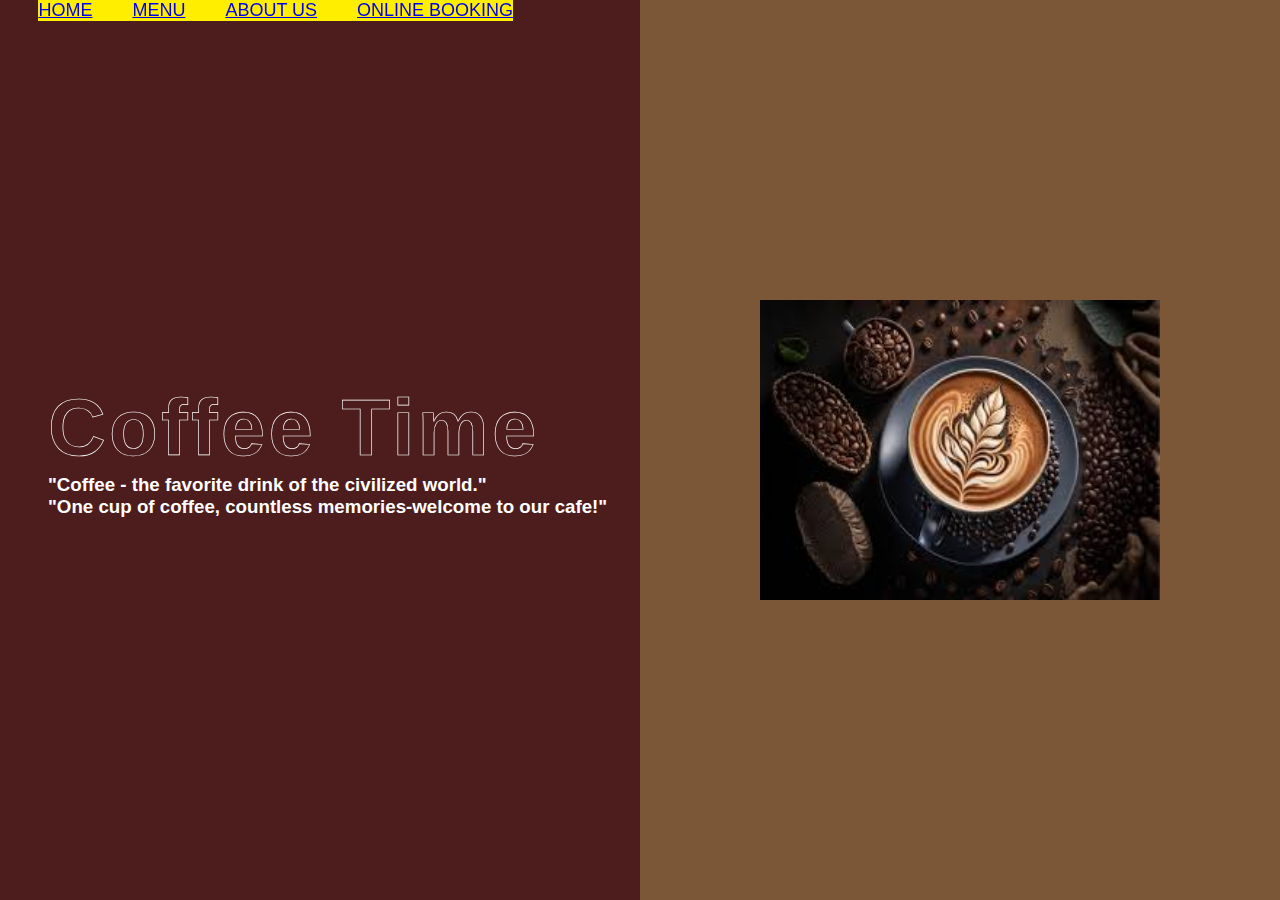
<file: INDEX.HTML>
<!DOCTYPE html>
<html lang="en">
<head>
    <meta charset="UTF-8">
    <meta name="viewport" content="width=device-width, initial-scale=1.0">
    <title>MY CAFE</title>
    <link rel="stylesheet" href="./STYLE.CSS">
</head>
<body>

    <div class="nav">

            
            <ul class="navlist">
                  
                <li><a href="#">HOME</a></li>
                <li><a href="./MENU.HTML"> MENU</li></a>
                <li><a href="./ABOUT US.HTML">ABOUT US</li></a>
                <li><a href="./ONLINE BOOKING.HTML">ONLINE BOOKING</li></a>

            </ul>

    </div>
    <section class="ho">

        <div class="ho_split left">
            <div class="cof">

                <h1 >Coffee Time</h1>

                <p>

                   <h3>
                    "Coffee - the favorite drink of the civilized world." <br>
                    "One cup of coffee, countless memories-welcome to our cafe!"
                   </h3>

                </p>

            </div>

        </div>
         
        <div class="ho_split right">
             
            <img src="cafffee-3.jpeg" id="im"> 
             
        </div>
         

    </section>

</body>
</html>
</file>
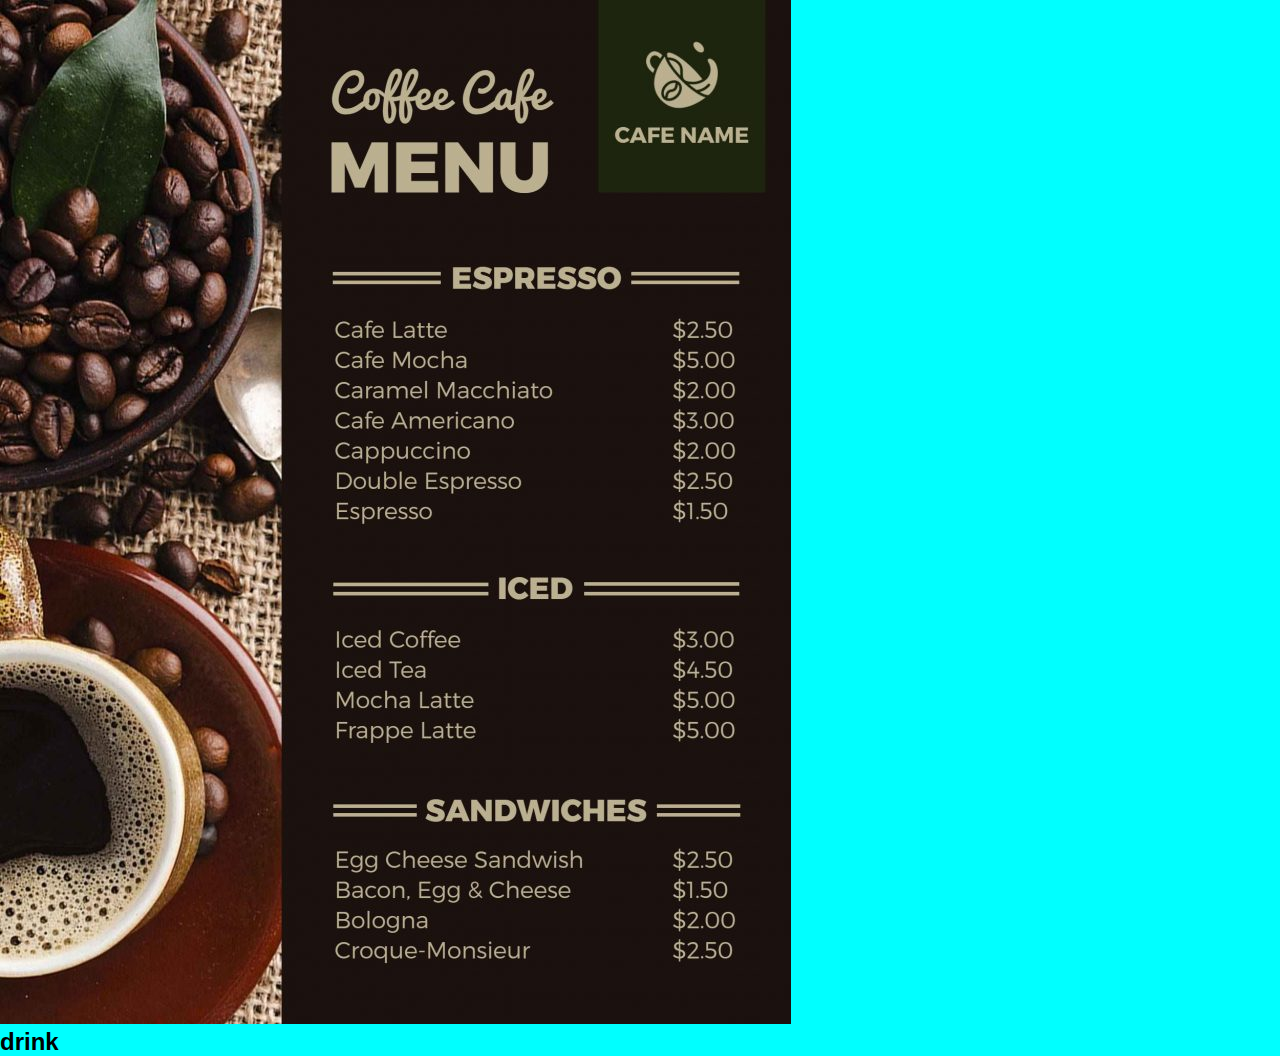
<file: ABOUT US.HTML>
<!DOCTYPE html>
<html lang="en">
<head>
    <meta charset="UTF-8">
    <meta name="viewport" content="width=device-width, initial-scale=1.0">
    <title>ABOUT US</title>
    <link rel="stylesheet" href="./STYLE.CSS">
</head>
<body class="bo2">
     <section>

        <div class="me_1">
         
        </div>
           <img src="./menu.jpg">
           <h2>drink</h2>
           
        </div>

     </section>

</body>
</html>
</file>
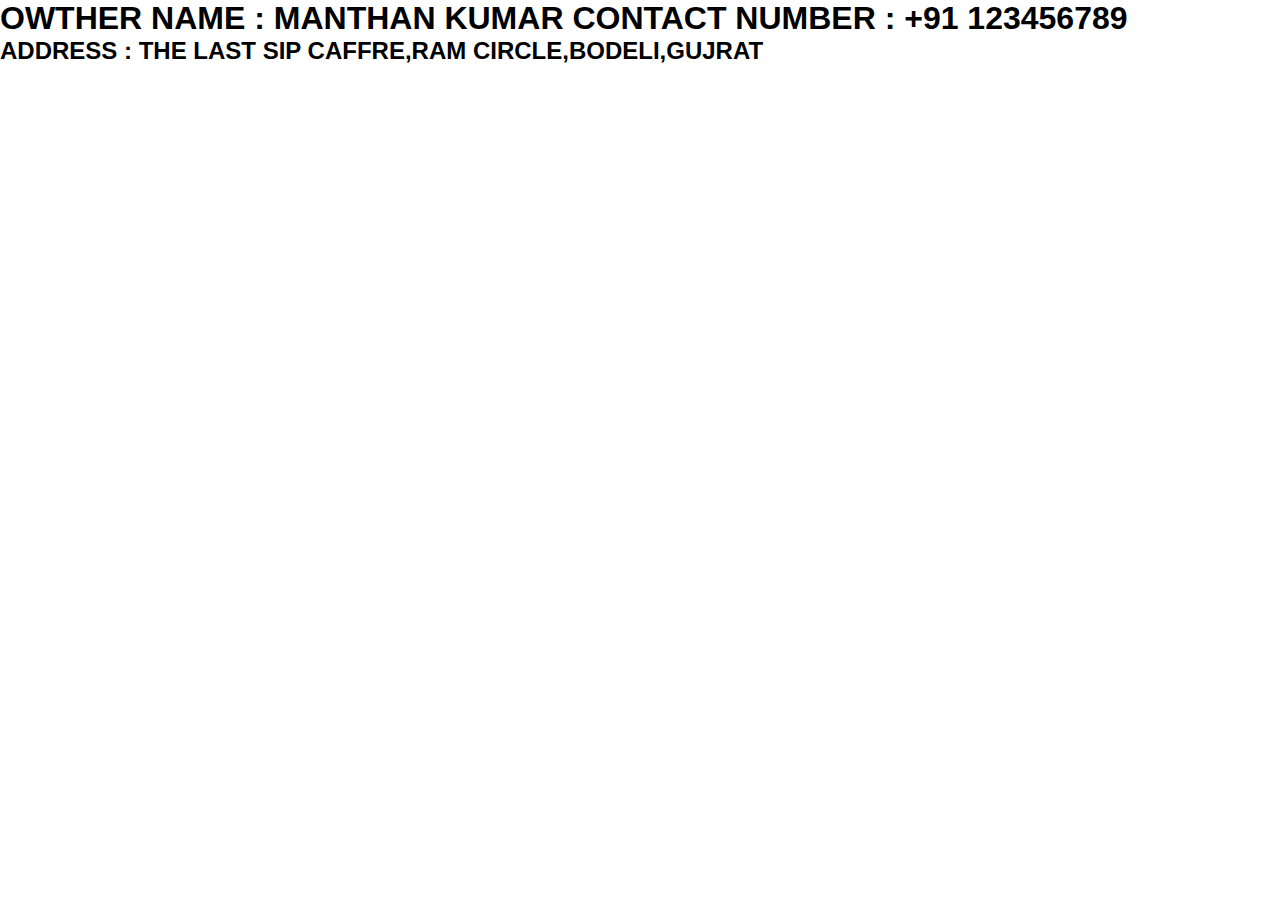
<file: CONTACT.HTML>
<!DOCTYPE html>
<html lang="en">
<head>
    <meta charset="UTF-8">
    <meta name="viewport" content="width=device-width, initial-scale=1.0">
    <title>ABOUT US</title>
    <link rel="stylesheet" href="./STYLE.CSS">
</head>
<body class="bo4">
    
     <h1>
        OWTHER NAME : MANTHAN KUMAR
        CONTACT NUMBER : +91 123456789
     </h1>
        <p>
             <h2>
                ADDRESS : THE LAST SIP CAFFRE,RAM CIRCLE,BODELI,GUJRAT
             </h2>
        </p>
    
</body>
</html>
</file>
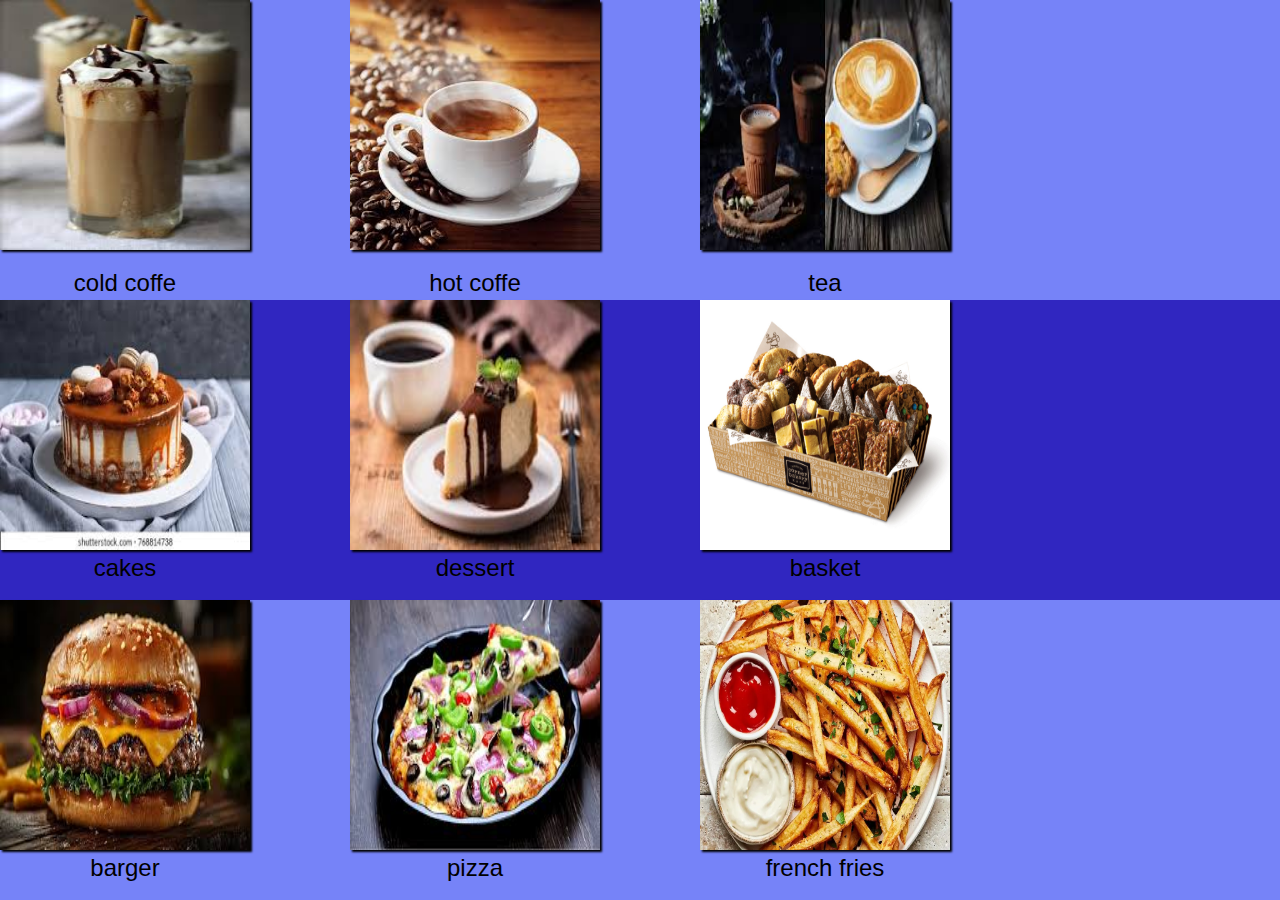
<file: MENU.HTML>
<!DOCTYPE html>
<html lang="en">
<head>
    <meta charset="UTF-8">
    <meta name="viewport" content="width=device-width, initial-scale=1.0">
    <title>menu</title>
    <link rel="stylesheet" href="./STYLE.CSS">
</head>
<body class="bo1">

    <section>
        <div class="image-co">
            <div class="image-box">
                <img src="./cold_1.jpeg" alt="Image 1">
                <p>cold coffe</p>
            </div>
            <div class="image-box">
                <img src="./hot_1.jpeg" alt="Image 2">
                <p> hot coffe</p>
            </div>
            <div class="image-box">
                <img src="./tea_1.jpeg" alt="Image 3">
                <p>tea</p>
            </div>
            
        </div>
    
    </section>

    <section>

        <div class="image-co_1">
            <div class="image-box_1">
                <img src="cakes.jpeg" alt="Image 1">
                <p>cakes</p>
            </div>
            <div class="image-box_1">
                <img src="dessert1.jpeg" alt="Image 2">
                <p>dessert</p>
            </div>
            <div class="image-box_1">
                <img src="basket.jpg" alt="Image 3">
                <p>basket</p>
            </div>
             
        </div>
    
    
    </section>    

    <section>

        <div class="image-co_2">
            <div class="image-box_2">
                <img src="barger.jpeg" alt="Image 1">
                <p>barger</p>
            </div>
            <div class="image-box_2">
                <img src="pizza.jpeg" alt="Image 2">
                <p>pizza</p>
            </div>
            <div class="image-box_2">
                <img src="french fries.webp" alt="Image 3">
                <p>french fries</p>
            </div>
             
        </div>
    
    
    </section>    
    
</body>
</html>
</file>
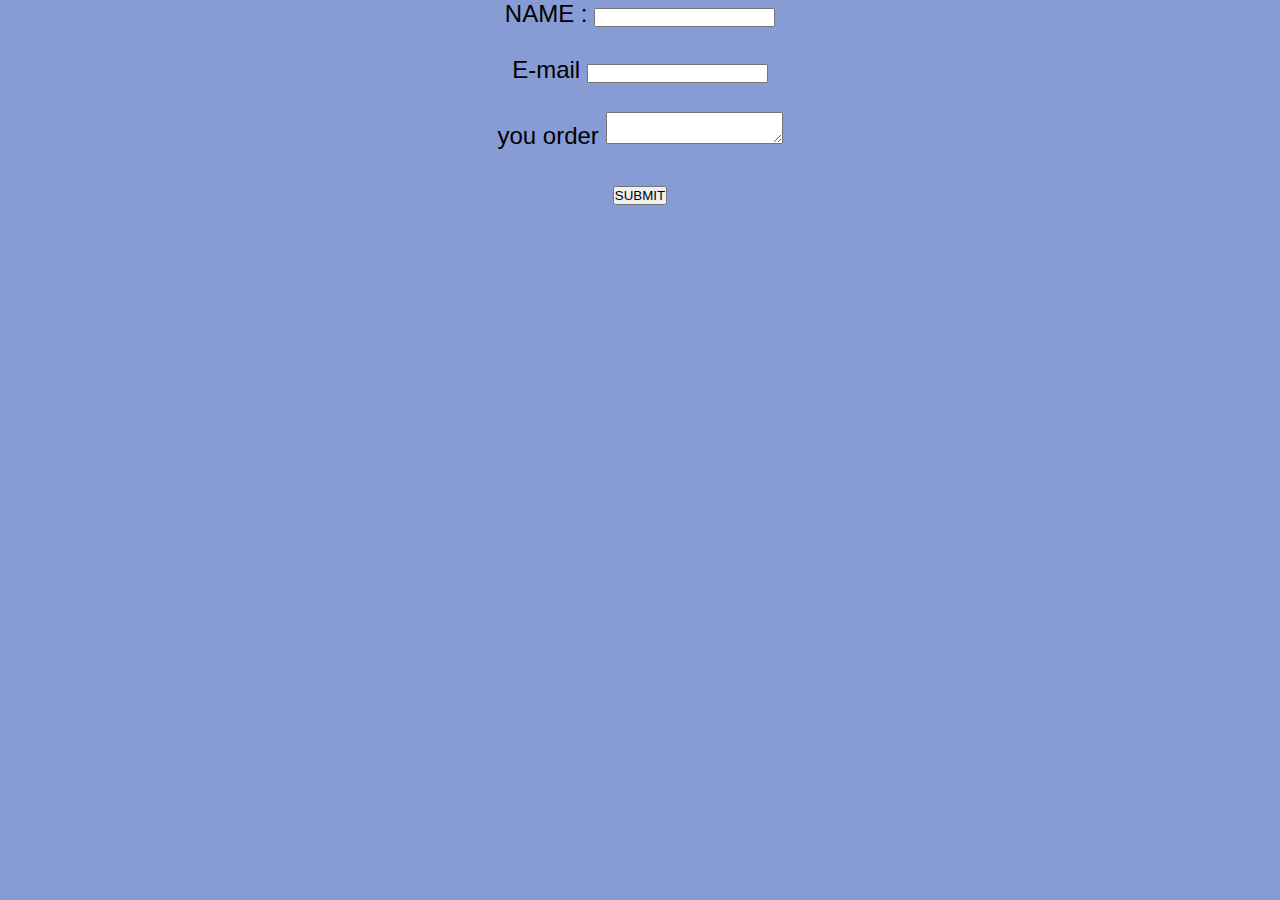
<file: ONLINE BOOKING.HTML>
<!DOCTYPE html>
<html lang="en">
<head>
    <meta charset="UTF-8">
    <meta name="viewport" content="width=device-width, initial-scale=1.0">
    <title>ABOUT US</title>
    <link rel="stylesheet" href="./STYLE.CSS">
</head>
<body class="bo3">
     <form>
        <label for="NAME">NAME : </label>
        <input type="text" required>
        <br><br>
        <label for="E-mail">E-mail</label>
        <input type="email" required>
        <br><br>
        <label for="you order">you order</label>
        <textarea required></textarea>
        <br><br>
        <button type="submit">SUBMIT</button>
     </form>
</body>
</html>
</file>
<file: STYLE.CSS>
*{
    margin: 0;
    padding: 0;
    box-sizing:border-box;
    font-family: Arial, Helvetica, sans-serif;
}
.nav{
    background-color:rgb(255, 238, 0);
    display: flex;
    align-items: center;
    justify-content:center;
    height: auto;
    width: auto;
    position: fixed;
    top:0%;
    left:3%;
     
}
.navlist{
    display: flex;
    gap:2.5rem;
}
.navlist{
    list-style: none;
    text-decoration: none;
    color: white;
    font-size:18px;
    
}
.ho{
    display: flex;
}
.ho .left{
    background-color: rgb(77, 29, 29);
    padding-left: 3rem;
}
.ho .right{
    background-color: #7c5737;
    justify-content: center;
    
}
.ho .ho_split{
    width: 50%;
    min-height: 100vh;
    display:flex;
    align-items: center;
}
.left .cof{
    color: white;
}
.cof h1{
    font-size: 5rem;
    -webkit-text-fill-color: transparent;
    -webkit-text-stroke: .04rem white;
    letter-spacing: .2rem;
      
}
#im{
    height:300px;
    width: 400px;
    max-width: 600px;
}
.image-co{
     display: flex;
     justify-content:baseline;
     gap: 100px;
     margin-top: auto;
     background-color: rgb(118, 131, 248);
     height: 300px;
     width: auto;
     left: 20%;
}
.image-box img {
    text-align: center;
    left: 30px;
    width: 250px;
    height: 250px;
    box-shadow: 2px 2px 2px ;
}
 .image-box p {
    text-align: center;
    margin-top: 15px;
    font-size: 24px;
    color: black;
 }
.bo1{
    background-color: aqua;
}
.image-co_1{
    display: flex;
    justify-content:baseline;
    gap: 100px;
    margin-top: auto;
    background-color: rgb(48, 38, 192);
    height: 300px;
    width: auto;
    left: 20%;
}
.image-box_1 img {
    text-align: center;
    left: 30px;
    width: 250px;
    height: 250px;
    box-shadow: 2px 2px 2px ;
}
 .image-box_1 p {
    text-align: center;
    margin-top:auto;
    font-size: 24px;
    color: black;
}
.image-co_2 {
    display: flex;
    justify-content:baseline;
    gap: 100px;
    margin-top: auto;
    background-color: rgb(118, 131, 248);
    height: 300px;
    width: auto;
    left: 20%;
}
.image-box_2 img {
    text-align: center;
    left: 30px;
    width: 250px;
    height: 250px;
    box-shadow: 2px 2px 2px ;
}
 .image-box_2 p {
    text-align: center;
    margin-top:auto;
    font-size: 24px;
    color: black;
}
.bo2{
    background-color: aqua;
}
.me_1{
    
    justify-content: center;
    height:auto;
    width: auto;
    font-size: 24px;
    color: rgb(67, 43, 175);
}
.bo3{
    
    text-align: center;
    background-color: rgb(135, 156, 212);
    color: black;
    font-size: 24px;
}
</file>
